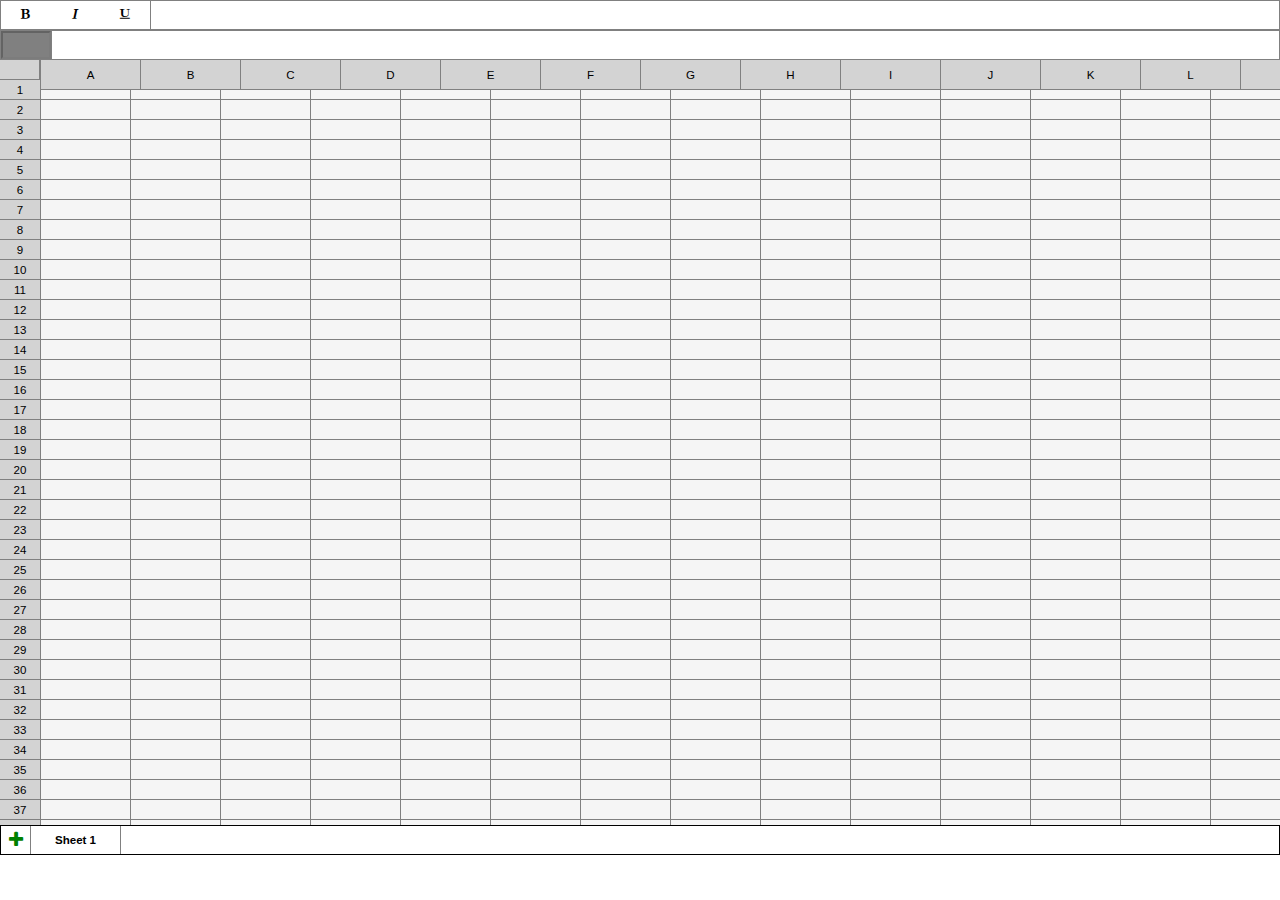
<file: module3/excel/index.html>
<!DOCTYPE html>
<html lang="en">
<head>
    <meta charset="UTF-8">
    <meta http-equiv="X-UA-Compatible" content="IE=edge">
    <meta name="viewport" content="width=device-width, initial-scale=1.0">
    <title>Excel Clone</title>
    <link rel="stylesheet" href="https://cdnjs.cloudflare.com/ajax/libs/font-awesome/4.7.0/css/font-awesome.min.css">
    <link rel="stylesheet" href="./style.css">
</head>
<body>
    <div class="menu-options">
        <div class="font-style">
            <div class="bold"><i class="fa fa-bold"></i></div>
            <div class="italic"><i class="fa fa-italic"></i></div>
            <div class="underline"><i class="fa fa-underline"></i></div>
        </div>
    </div>
    <div class="address-content">
        <input type="text" id="address" disabled>
        <input type="text" id="formula">
    </div>
    <div class="cells-content"></div>
    <div class="sheets">
        <div class="add-sheet">
            <i class="fa fa-plus"></i>
        </div>
        <div class="sheets-list">
            <div class="sheet active-sheet" sheetId='0'>Sheet 1</div>
        </div>
    </div>
</body>
<script src="./init.js"></script>
<script src="./script.js"></script>
<script src="./util.js"></script>
<script src="./sheet.js"></script>
<script src="./menu.js"></script>
</html>
</file>
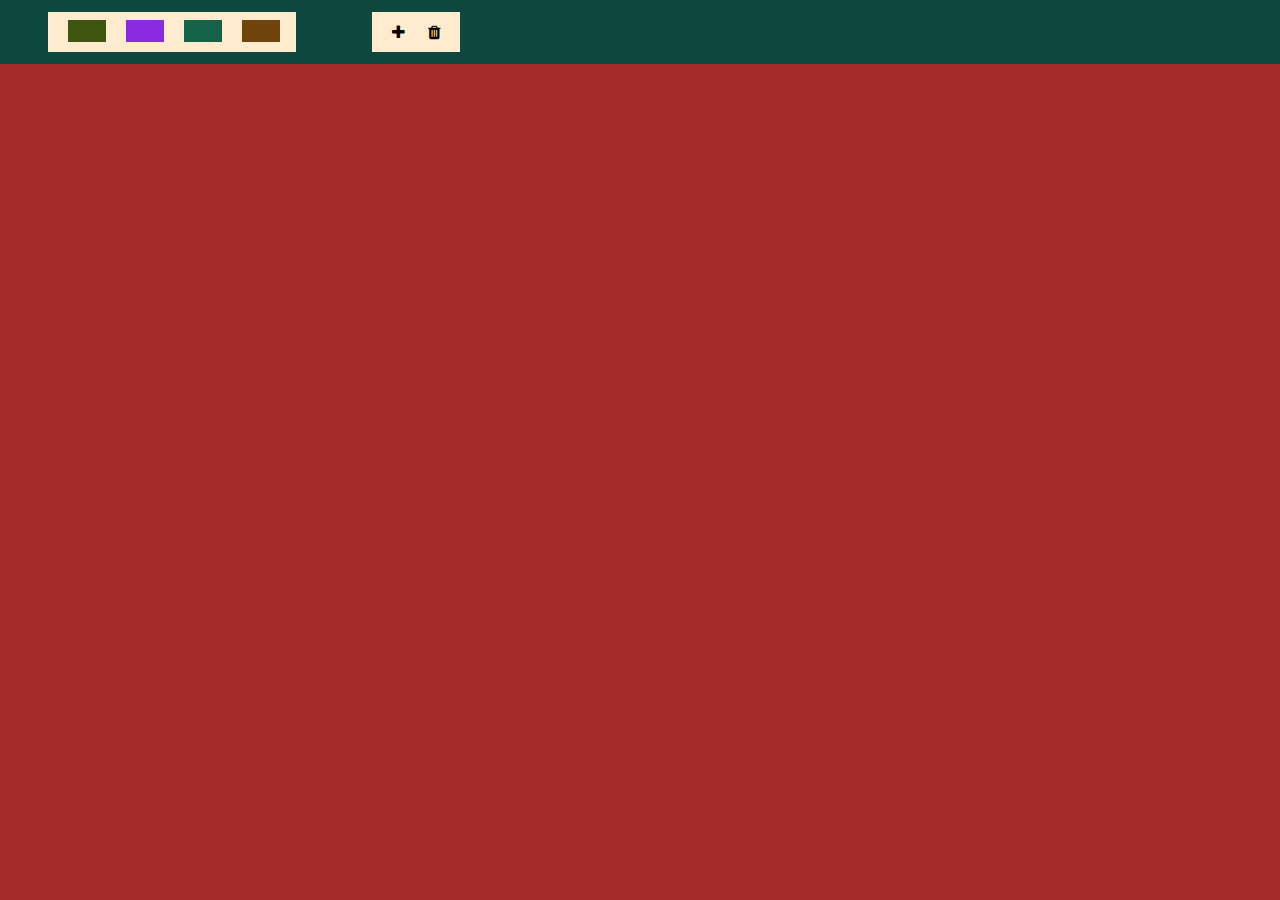
<file: module3/class_dom/project/index.html>
<!DOCTYPE html>
<html lang="en">
<head>
    <meta charset="UTF-8">
    <meta http-equiv="X-UA-Compatible" content="IE=edge">
    <meta name="viewport" content="width=device-width, initial-scale=1.0">
    <link rel="stylesheet" href="./style.css">
    <link rel="stylesheet" href="https://cdnjs.cloudflare.com/ajax/libs/font-awesome/4.7.0/css/font-awesome.min.css">

    <title>Document</title>
</head>
<body>
    <div class = "container"> 
        <div class ="smalldiv1">
            <div class ="div1"></div>
            <div class ="div2"></div>
            
            <div class ="div3"></div>
            <div class="div4"></div>
            
        </div>
        <div class = "smalldiv2">

        <div><i class="fa fa-plus"></i>
            <i class="fa fa-trash"></i>
        </div>
        </div>
      
    </div>

        
   
</body>
<script src="./script.js"></script>
</html>
</file>
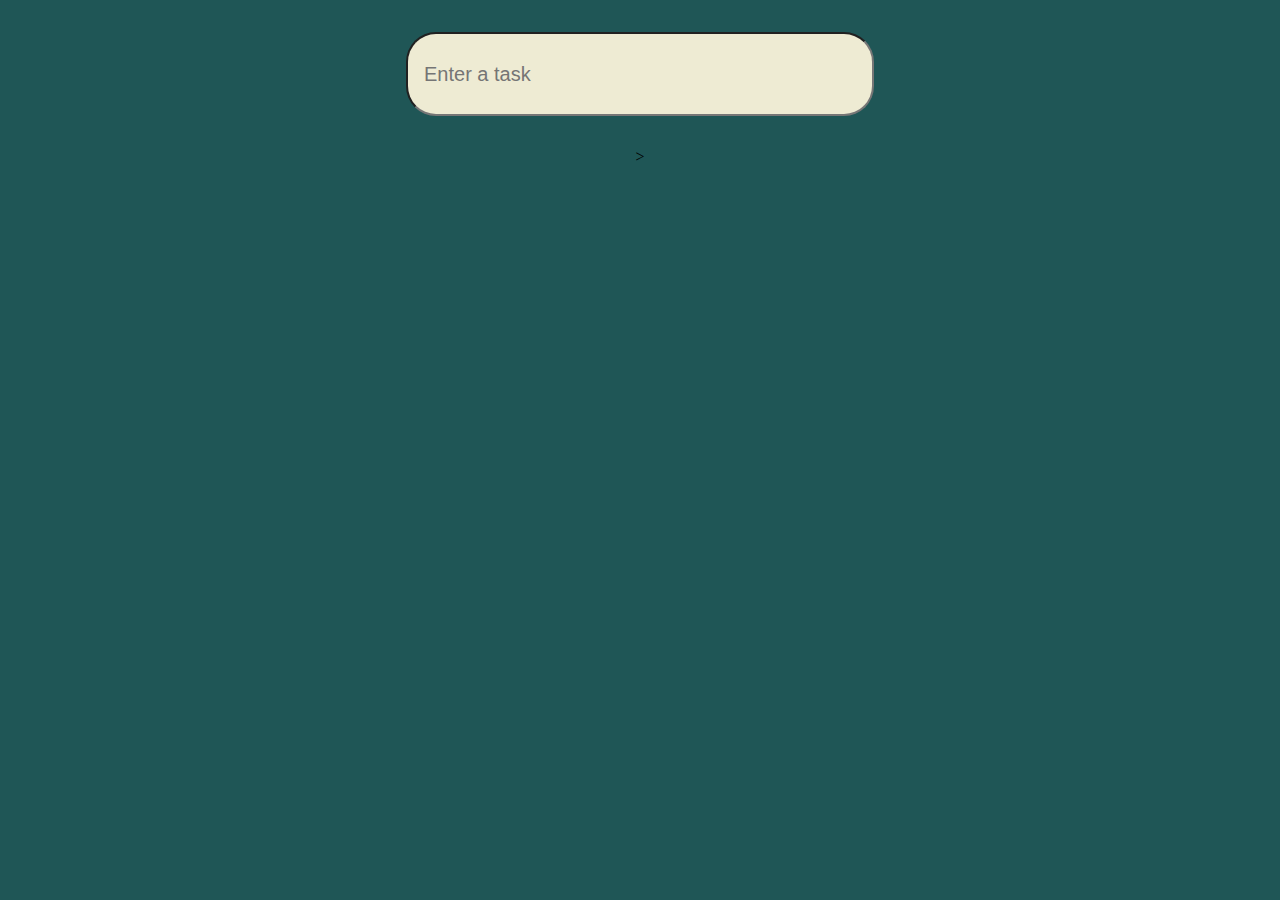
<file: module3/class_dom/todo/index.html>
<!DOCTYPE html>
<html lang="en">
<head>
    <meta charset="UTF-8">
    <meta http-equiv="X-UA-Compatible" content="IE=edge">
    <meta name="viewport" content="width=device-width, initial-scale=1.0">
    <title>Document</title>
    <link rel="stylesheet" href="https://cdnjs.cloudflare.com/ajax/libs/font-awesome/4.7.0/css/font-awesome.min.css">
    <link rel="stylesheet" href="./style.css">
</head>
<body>
    <div class="top-input-area">
        <input type="text" placeholder="Enter a task">
    </div>
    <div class="list">

        <ul>
        </ul>
    </div>
    
</body>
<script src="./script.js"></script>
</html>>
</file>
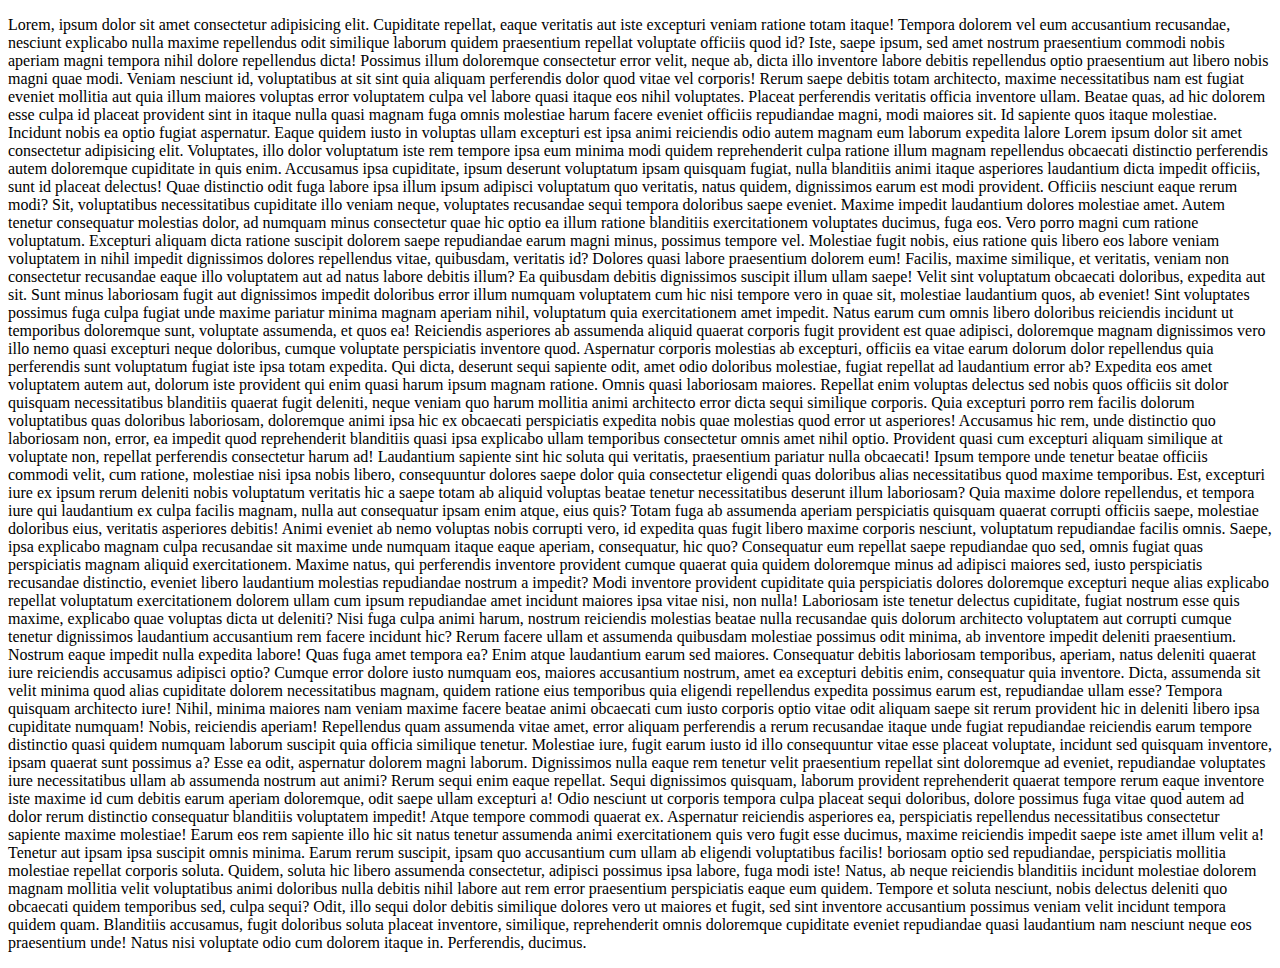
<file: module3/class_dom/homework2.html>
<!DOCTYPE html>
<html lang="en">
  <head>
    <meta charset="UTF-8" />
    <meta http-equiv="X-UA-Compatible" content="IE=edge" />
    <meta name="viewport" content="width=device-width, initial-scale=1.0" />
    <title>Document</title>
  </head>
  <body>
    <p>
      Lorem, ipsum dolor sit amet consectetur adipisicing elit. Cupiditate
      repellat, eaque veritatis aut iste excepturi veniam ratione totam itaque!
      Tempora dolorem vel eum accusantium recusandae, nesciunt explicabo nulla
      maxime repellendus odit similique laborum quidem praesentium repellat
      voluptate officiis quod id? Iste, saepe ipsum, sed amet nostrum
      praesentium commodi nobis aperiam magni tempora nihil dolore repellendus
      dicta! Possimus illum doloremque consectetur error velit, neque ab, dicta
      illo inventore labore debitis repellendus optio praesentium aut libero
      nobis magni quae modi. Veniam nesciunt id, voluptatibus at sit sint quia
      aliquam perferendis dolor quod vitae vel corporis! Rerum saepe debitis
      totam architecto, maxime necessitatibus nam est fugiat eveniet mollitia
      aut quia illum maiores voluptas error voluptatem culpa vel labore quasi
      itaque eos nihil voluptates. Placeat perferendis veritatis officia
      inventore ullam. Beatae quas, ad hic dolorem esse culpa id placeat
      provident sint in itaque nulla quasi magnam fuga omnis molestiae harum
      facere eveniet officiis repudiandae magni, modi maiores sit. Id sapiente
      quos itaque molestiae. Incidunt nobis ea optio fugiat aspernatur. Eaque
      quidem iusto in voluptas ullam excepturi est ipsa animi reiciendis odio
      autem magnam eum laborum expedita lalore Lorem ipsum dolor sit amet
      consectetur adipisicing elit. Voluptates, illo dolor voluptatum iste rem
      tempore ipsa eum minima modi quidem reprehenderit culpa ratione illum
      magnam repellendus obcaecati distinctio perferendis autem doloremque
      cupiditate in quis enim. Accusamus ipsa cupiditate, ipsum deserunt
      voluptatum ipsam quisquam fugiat, nulla blanditiis animi itaque asperiores
      laudantium dicta impedit officiis, sunt id placeat delectus! Quae
      distinctio odit fuga labore ipsa illum ipsum adipisci voluptatum quo
      veritatis, natus quidem, dignissimos earum est modi provident. Officiis
      nesciunt eaque rerum modi? Sit, voluptatibus necessitatibus cupiditate
      illo veniam neque, voluptates recusandae sequi tempora doloribus saepe
      eveniet. Maxime impedit laudantium dolores molestiae amet. Autem tenetur
      consequatur molestias dolor, ad numquam minus consectetur quae hic optio
      ea illum ratione blanditiis exercitationem voluptates ducimus, fuga eos.
      Vero porro magni cum ratione voluptatum. Excepturi aliquam dicta ratione
      suscipit dolorem saepe repudiandae earum magni minus, possimus tempore
      vel. Molestiae fugit nobis, eius ratione quis libero eos labore veniam
      voluptatem in nihil impedit dignissimos dolores repellendus vitae,
      quibusdam, veritatis id? Dolores quasi labore praesentium dolorem eum!
      Facilis, maxime similique, et veritatis, veniam non consectetur recusandae
      eaque illo voluptatem aut ad natus labore debitis illum? Ea quibusdam
      debitis dignissimos suscipit illum ullam saepe! Velit sint voluptatum
      obcaecati doloribus, expedita aut sit. Sunt minus laboriosam fugit aut
      dignissimos impedit doloribus error illum numquam voluptatem cum hic nisi
      tempore vero in quae sit, molestiae laudantium quos, ab eveniet! Sint
      voluptates possimus fuga culpa fugiat unde maxime pariatur minima magnam
      aperiam nihil, voluptatum quia exercitationem amet impedit. Natus earum
      cum omnis libero doloribus reiciendis incidunt ut temporibus doloremque
      sunt, voluptate assumenda, et quos ea! Reiciendis asperiores ab assumenda
      aliquid quaerat corporis fugit provident est quae adipisci, doloremque
      magnam dignissimos vero illo nemo quasi excepturi neque doloribus, cumque
      voluptate perspiciatis inventore quod. Aspernatur corporis molestias ab
      excepturi, officiis ea vitae earum dolorum dolor repellendus quia
      perferendis sunt voluptatum fugiat iste ipsa totam expedita. Qui dicta,
      deserunt sequi sapiente odit, amet odio doloribus molestiae, fugiat
      repellat ad laudantium error ab? Expedita eos amet voluptatem autem aut,
      dolorum iste provident qui enim quasi harum ipsum magnam ratione. Omnis
      quasi laboriosam maiores. Repellat enim voluptas delectus sed nobis quos
      officiis sit dolor quisquam necessitatibus blanditiis quaerat fugit
      deleniti, neque veniam quo harum mollitia animi architecto error dicta
      sequi similique corporis. Quia excepturi porro rem facilis dolorum
      voluptatibus quas doloribus laboriosam, doloremque animi ipsa hic ex
      obcaecati perspiciatis expedita nobis quae molestias quod error ut
      asperiores! Accusamus hic rem, unde distinctio quo laboriosam non, error,
      ea impedit quod reprehenderit blanditiis quasi ipsa explicabo ullam
      temporibus consectetur omnis amet nihil optio. Provident quasi cum
      excepturi aliquam similique at voluptate non, repellat perferendis
      consectetur harum ad! Laudantium sapiente sint hic soluta qui veritatis,
      praesentium pariatur nulla obcaecati! Ipsum tempore unde tenetur beatae
      officiis commodi velit, cum ratione, molestiae nisi ipsa nobis libero,
      consequuntur dolores saepe dolor quia consectetur eligendi quas doloribus
      alias necessitatibus quod maxime temporibus. Est, excepturi iure ex ipsum
      rerum deleniti nobis voluptatum veritatis hic a saepe totam ab aliquid
      voluptas beatae tenetur necessitatibus deserunt illum laboriosam? Quia
      maxime dolore repellendus, et tempora iure qui laudantium ex culpa facilis
      magnam, nulla aut consequatur ipsam enim atque, eius quis? Totam fuga ab
      assumenda aperiam perspiciatis quisquam quaerat corrupti officiis saepe,
      molestiae doloribus eius, veritatis asperiores debitis! Animi eveniet ab
      nemo voluptas nobis corrupti vero, id expedita quas fugit libero maxime
      corporis nesciunt, voluptatum repudiandae facilis omnis. Saepe, ipsa
      explicabo magnam culpa recusandae sit maxime unde numquam itaque eaque
      aperiam, consequatur, hic quo? Consequatur eum repellat saepe repudiandae
      quo sed, omnis fugiat quas perspiciatis magnam aliquid exercitationem.
      Maxime natus, qui perferendis inventore provident cumque quaerat quia
      quidem doloremque minus ad adipisci maiores sed, iusto perspiciatis
      recusandae distinctio, eveniet libero laudantium molestias repudiandae
      nostrum a impedit? Modi inventore provident cupiditate quia perspiciatis
      dolores doloremque excepturi neque alias explicabo repellat voluptatum
      exercitationem dolorem ullam cum ipsum repudiandae amet incidunt maiores
      ipsa vitae nisi, non nulla! Laboriosam iste tenetur delectus cupiditate,
      fugiat nostrum esse quis maxime, explicabo quae voluptas dicta ut
      deleniti? Nisi fuga culpa animi harum, nostrum reiciendis molestias beatae
      nulla recusandae quis dolorum architecto voluptatem aut corrupti cumque
      tenetur dignissimos laudantium accusantium rem facere incidunt hic? Rerum
      facere ullam et assumenda quibusdam molestiae possimus odit minima, ab
      inventore impedit deleniti praesentium. Nostrum eaque impedit nulla
      expedita labore! Quas fuga amet tempora ea? Enim atque laudantium earum
      sed maiores. Consequatur debitis laboriosam temporibus, aperiam, natus
      deleniti quaerat iure reiciendis accusamus adipisci optio? Cumque error
      dolore iusto numquam eos, maiores accusantium nostrum, amet ea excepturi
      debitis enim, consequatur quia inventore. Dicta, assumenda sit velit
      minima quod alias cupiditate dolorem necessitatibus magnam, quidem ratione
      eius temporibus quia eligendi repellendus expedita possimus earum est,
      repudiandae ullam esse? Tempora quisquam architecto iure! Nihil, minima
      maiores nam veniam maxime facere beatae animi obcaecati cum iusto corporis
      optio vitae odit aliquam saepe sit rerum provident hic in deleniti libero
      ipsa cupiditate numquam! Nobis, reiciendis aperiam! Repellendus quam
      assumenda vitae amet, error aliquam perferendis a rerum recusandae itaque
      unde fugiat repudiandae reiciendis earum tempore distinctio quasi quidem
      numquam laborum suscipit quia officia similique tenetur. Molestiae iure,
      fugit earum iusto id illo consequuntur vitae esse placeat voluptate,
      incidunt sed quisquam inventore, ipsam quaerat sunt possimus a? Esse ea
      odit, aspernatur dolorem magni laborum. Dignissimos nulla eaque rem
      tenetur velit praesentium repellat sint doloremque ad eveniet, repudiandae
      voluptates iure necessitatibus ullam ab assumenda nostrum aut animi? Rerum
      sequi enim eaque repellat. Sequi dignissimos quisquam, laborum provident
      reprehenderit quaerat tempore rerum eaque inventore iste maxime id cum
      debitis earum aperiam doloremque, odit saepe ullam excepturi a! Odio
      nesciunt ut corporis tempora culpa placeat sequi doloribus, dolore
      possimus fuga vitae quod autem ad dolor rerum distinctio consequatur
      blanditiis voluptatem impedit! Atque tempore commodi quaerat ex.
      Aspernatur reiciendis asperiores ea, perspiciatis repellendus
      necessitatibus consectetur sapiente maxime molestiae! Earum eos rem
      sapiente illo hic sit natus tenetur assumenda animi exercitationem quis
      vero fugit esse ducimus, maxime reiciendis impedit saepe iste amet illum
      velit a! Tenetur aut ipsam ipsa suscipit omnis minima. Earum rerum
      suscipit, ipsam quo accusantium cum ullam ab eligendi voluptatibus
      facilis! boriosam optio sed repudiandae, perspiciatis mollitia molestiae
      repellat corporis soluta. Quidem, soluta hic libero assumenda consectetur,
      adipisci possimus ipsa labore, fuga modi iste! Natus, ab neque reiciendis
      blanditiis incidunt molestiae dolorem magnam mollitia velit voluptatibus
      animi doloribus nulla debitis nihil labore aut rem error praesentium
      perspiciatis eaque eum quidem. Tempore et soluta nesciunt, nobis delectus
      deleniti quo obcaecati quidem temporibus sed, culpa sequi? Odit, illo
      sequi dolor debitis similique dolores vero ut maiores et fugit, sed sint
      inventore accusantium possimus veniam velit incidunt tempora quidem quam.
      Blanditiis accusamus, fugit doloribus soluta placeat inventore, similique,
      reprehenderit omnis doloremque cupiditate eveniet repudiandae quasi
      laudantium nam nesciunt neque eos praesentium unde! Natus nisi voluptate
      odio cum dolorem itaque in. Perferendis, ducimus.
    </p>
    <script>
      // Q Write a script which logs hello everytime a click is performed in the web page

      // Solution:
      let body = document.querySelector("body");
      body.addEventListener("click", function(){
        console.log("hello");
      })

    </script>
  </body>
</html>
</file>
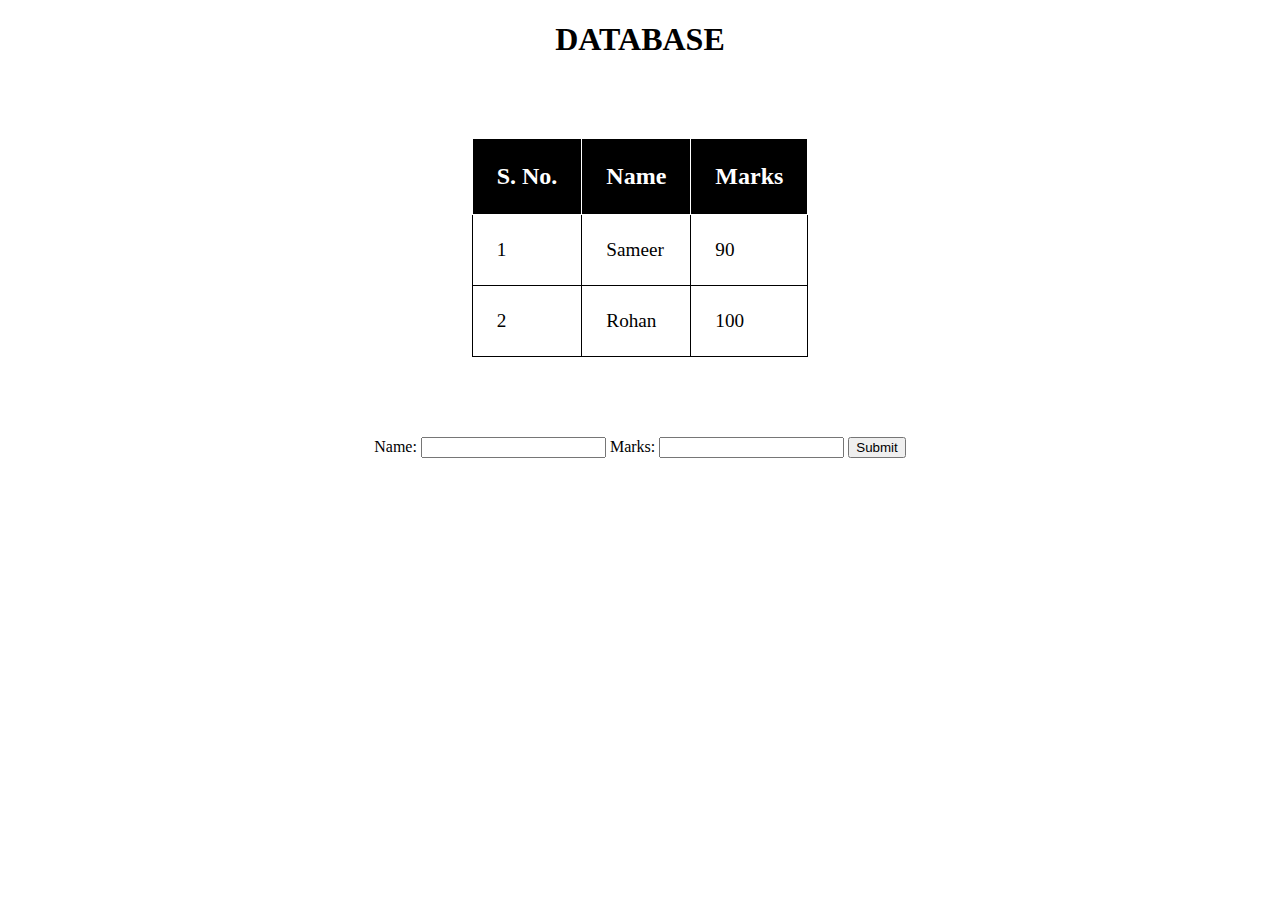
<file: module3/class_dom/homework3.html>
<!DOCTYPE html>
<html lang="en">
  <head>
    <meta charset="UTF-8" />
    <meta http-equiv="X-UA-Compatible" content="IE=edge" />
    <meta name="viewport" content="width=device-width, initial-scale=1.0" />
    <title>Document</title>
    <style>
      tr,
      table,
      td,
      th {
        border: 1px solid;
        border-collapse: collapse;
      }

      td,
      th {
        padding: 1.5rem;
      }

      table {
        margin: auto;
        margin-top: 5rem;
      }

      th {
        font-size: 1.5rem;
        background: black;
        color: white;
      }

      td {
        font-size: 1.2rem;
      }

      form {
        text-align: center;
        margin-top: 5rem;
      }
      h1 {
        text-align: center;
      }
    </style>
  </head>
  <body>
    <h1>DATABASE</h1>
    <table>
      <thead>
        <tr>
          <th>S. No.</th>
          <th>Name</th>
          <th>Marks</th>
        </tr>
      </thead>
      <tbody>
        <tr>
          <td>1</td>
          <td>Sameer</td>
          <td>90</td>
        </tr>

        <tr>
          <td>2</td>
          <td>Rohan</td>
          <td>100</td>
        </tr>
      </tbody>
    </table>

    <form>
      <label for="name"
        >Name:
        <input type="text" id="name" />
      </label>
      <label for="marks"
        >Marks:
        <input type="number" id="marks" />
      </label>
      <input type="submit" value="Submit" />
    </form>
    <script>
      // Q Write a script which takes the entry from the form and add it into the table

    </script>
  </body>
</html>
</file>
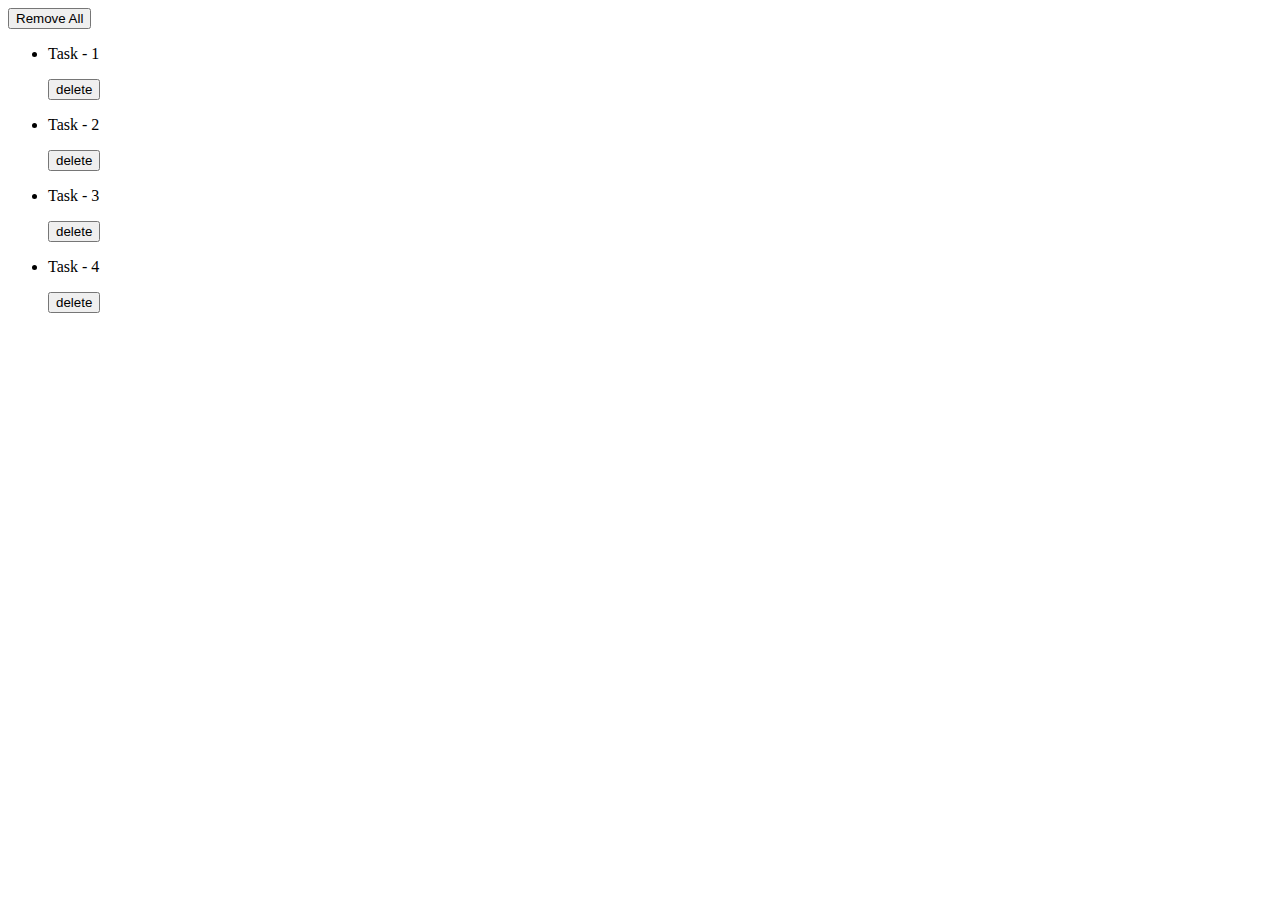
<file: module3/class_dom/q14easy.html>
<!DOCTYPE html>
<html lang="en">
  <head>
    <meta charset="UTF-8" />
    <meta http-equiv="X-UA-Compatible" content="IE=edge" />
    <meta name="viewport" content="width=device-width, initial-scale=1.0" />
    <title>Document</title>
  </head>
  <body>
    <button id="all">Remove All</button>
    <ul>
      <li>
        <p>Task - 1</p>
        <button>delete</button>
      </li>
      <li>
        <p>Task - 2</p>
        <button>delete</button>
      </li>
      <li>
        <p>Task - 3</p>
        <button>delete</button>
      </li>
      <li>
        <p>Task - 4</p>
        <button>delete</button>
      </li>
    </ul>
    <script>
      // Q- Make remove all button work  and make individual delete btn work 
      //   Solution:
      let removeall = document.querySelector("#all");
      removeall.addEventListener("click",function(){
        let ul = document.querySelector("ul");
        ul.remove();
      })

      let allbtn = document.querySelectorAll("ul button");
      for(let i = 0 ; i < allbtn.length ; i++){
        allbtn[i].addEventListener("click",function(e){
        console.log(e);
        e.target.parentElement.remove();
      })

    }
        
       </script>
  </body>
</html>
</file>
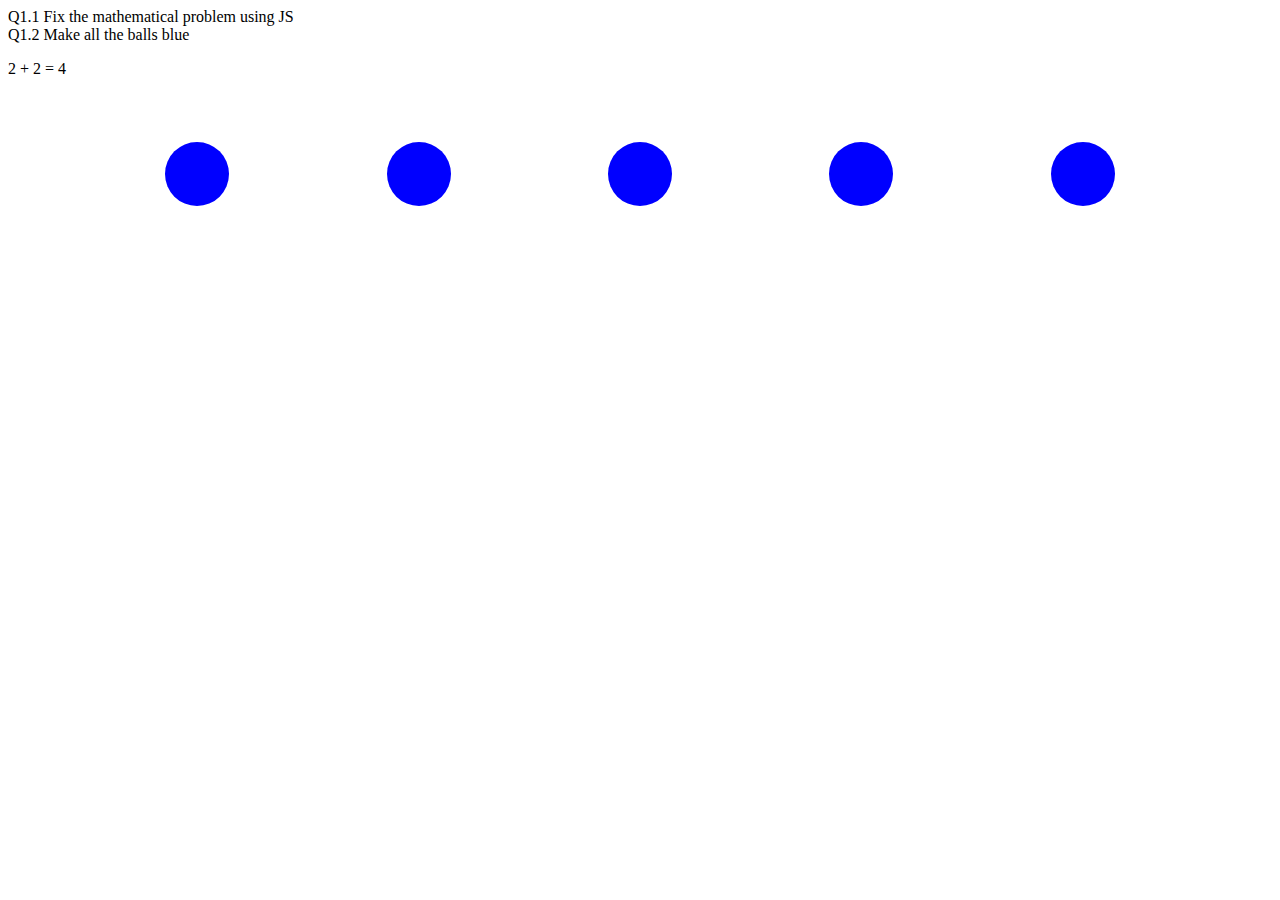
<file: module3/class_dom/q1easy.html>
<!DOCTYPE html>
<html lang="en">
  <head>
    <meta charset="UTF-8" />
    <meta http-equiv="X-UA-Compatible" content="IE=edge" />
    <meta name="viewport" content="width=device-width, initial-scale=1.0" />
    <title>Document</title>
    <style>
      .balls {
        margin-top: 4rem;
        display: flex;
        justify-content: space-evenly;
      }
      .ball {
        height: 4rem;
        width: 4rem;
        border-radius: 50%;
        border: none;
        background-color: red;
      }
    </style>
  </head>
  <body>
    Q1.1 Fix the mathematical problem using JS <br>
    Q1.2 Make all the balls blue 
    <p>2 + 2 = 22</p>

    <div class="balls">
      <div class="ball"></div>
      <div class="ball"></div>
      <div class="ball"></div>
      <div class="ball"></div>
      <div class="ball"></div>
    </div>
    <script>
        //1st
      let ptag = document.querySelector("p");
      ptag.innerText = " 2 + 2 = 4";

      //2nd 
      let balls = document.querySelectorAll(".ball");
      for(let i = 0 ; i < balls.length ; i++){
        balls[i].style.backgroundColor="blue";
      }
    </script>
  </body>
</html>
</file>
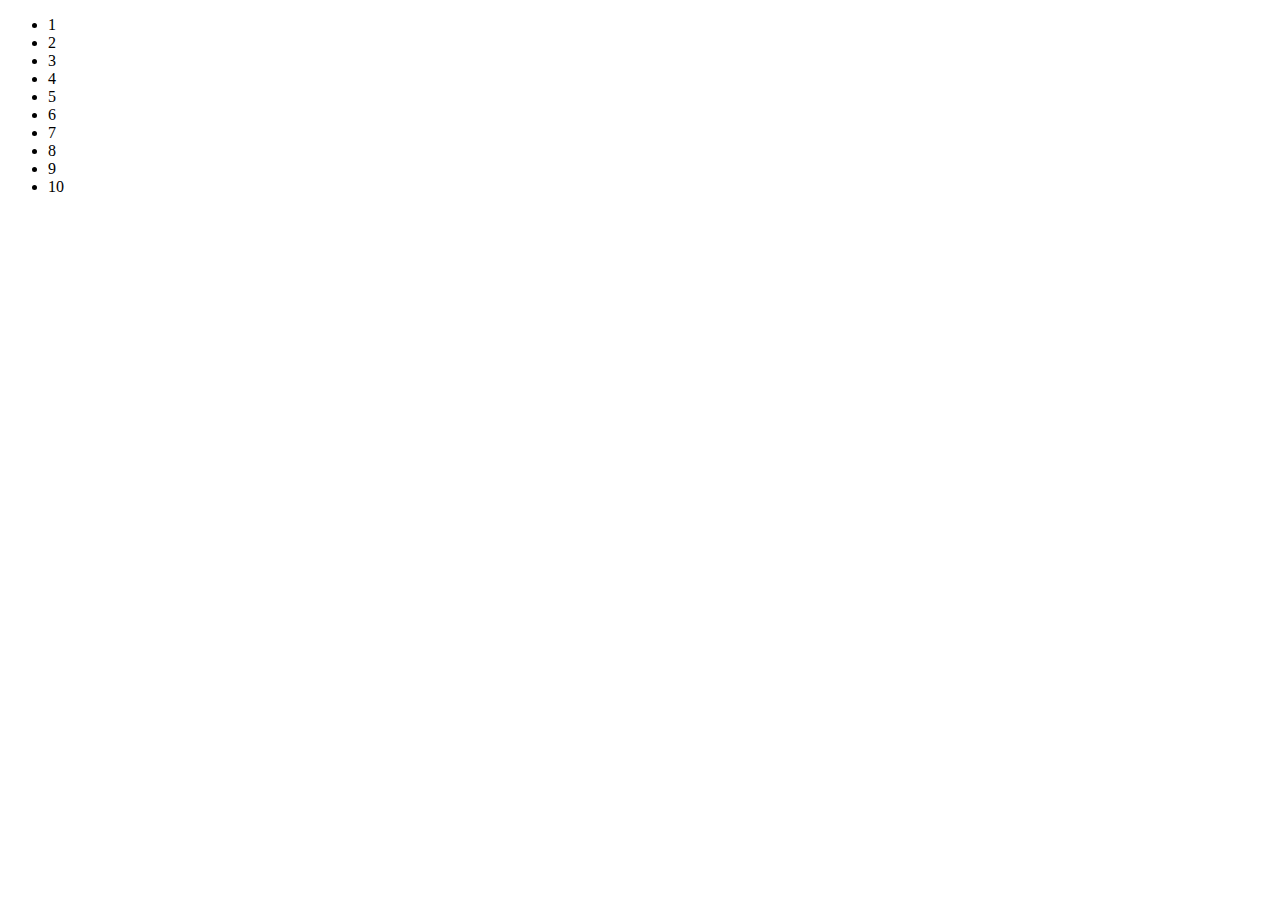
<file: module3/class_dom/q4easy.html>
<!DOCTYPE html>
<html lang="en">
  <head>
    <meta charset="UTF-8" />
    <meta http-equiv="X-UA-Compatible" content="IE=edge" />
    <meta name="viewport" content="width=device-width, initial-scale=1.0" />
    <title>Document</title>
  </head>
  <body>
    <ul>
      <li>1</li>
      <li>2</li>
      <li>3</li>
      <li>4</li>
      <li>5</li>
      <li>6</li>
      <li>8</li>
      <li>9</li>
      <li>10</li>
    </ul>
    <script>
      //insertBefore
      let litag = document.createElement("li");
      litag.innerText="7";
      let allLi= document.querySelectorAll("li");
      let relevantli = allLi[6];
      let parent = document.querySelector("ul");
      parent.insertBefore(litag , relevantli);
    </script>
  </body>
</html>
</file>
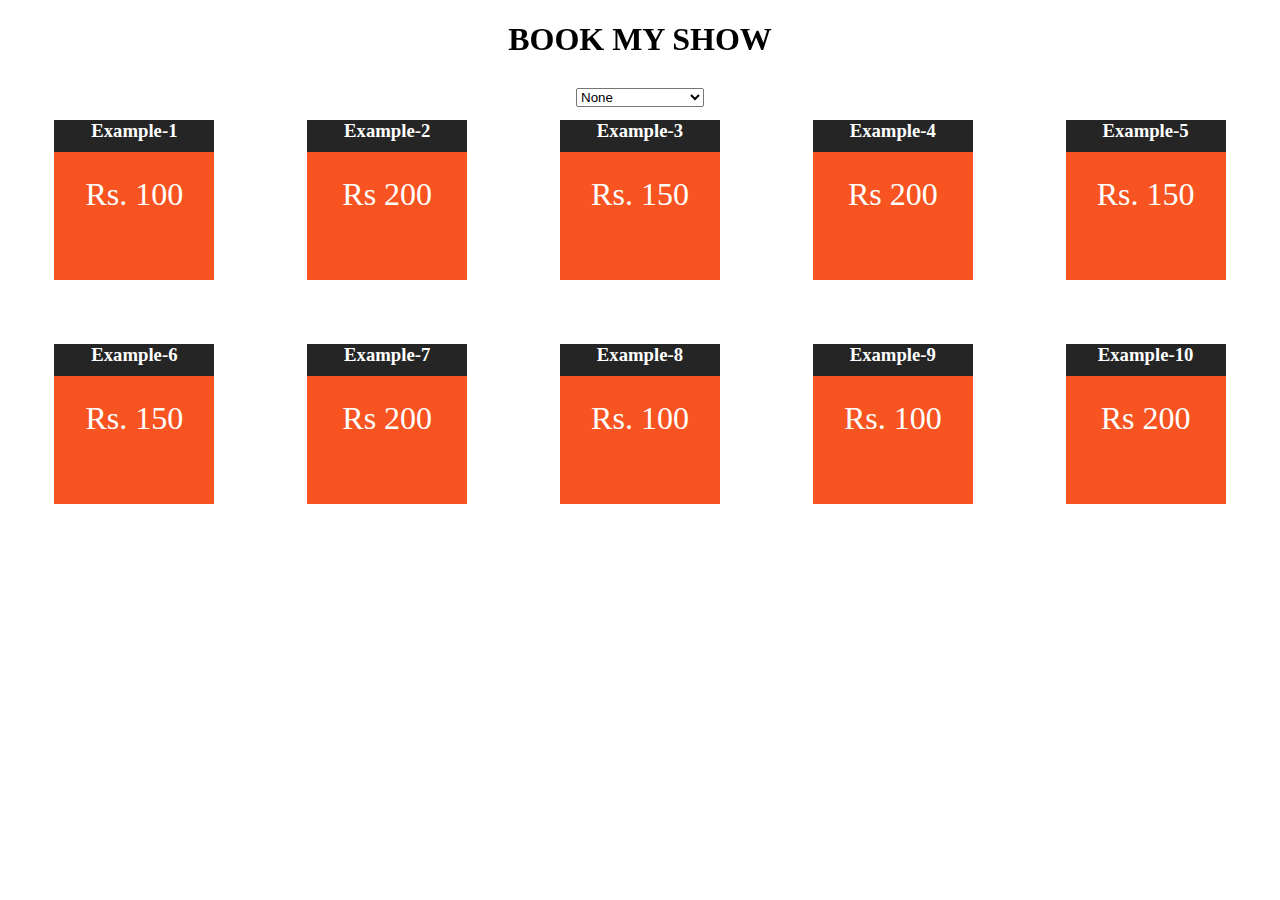
<file: module3/class_dom/q5easy.html>
<!DOCTYPE html>
<html lang="en">
  <head>
    <meta charset="UTF-8" />
    <meta http-equiv="X-UA-Compatible" content="IE=edge" />
    <meta name="viewport" content="width=device-width, initial-scale=1.0" />
    <title>Document</title>
    <style>
      * {
        box-sizing: border-box;
      }
      body {
        display: flex;
        flex-wrap: wrap;
        justify-content: space-around;
        padding-top: 5rem;
      }
      .movies {
        height: 10rem;
        width: 10rem;
        margin: 2rem;
      }
      .price {
        background-color: rgb(247 84 33);
        height: 8rem;
        padding: 1.5rem;
        font-size: 2rem;
      }
      .heading {
        background-color: rgba(0, 0, 0, 0.856);
        height: 2rem;
      }

      .heading,
      .price {
        color: white;
        text-align: center;
        margin: 0;
      }

      select,
      h1 {
        position: fixed;
      }
      h1 {
        top: 0px;
      }
      select {
        width: 8rem;
      }
    </style>
  </head>
  <body>
    <h1>BOOK MY SHOW</h1>
    <select>
      <option value="none">None</option>
      <option value="action">Action</option>
      <option value="romance">Romance</option>
      <option value="comedy">Comedy</option>
    </select>
    <div class="movies">
      <h3 class="heading">Example-1</h3>
      <p class="price" data-category="action">Rs. 100</p>
    </div>
    <div class="movies">
      <h3 class="heading">Example-2</h3>
      <p class="price" data-category="action">Rs 200</p>
    </div>
    <div class="movies">
      <h3 class="heading">Example-3</h3>
      <p class="price" data-category="action">Rs. 150</p>
    </div>
    <div class="movies">
      <h3 class="heading">Example-4</h3>
      <p class="price" data-category="romance">Rs 200</p>
    </div>
    <div class="movies">
      <h3 class="heading">Example-5</h3>
      <p class="price" data-category="romance">Rs. 150</p>
    </div>
    <div class="movies">
      <h3 class="heading">Example-6</h3>
      <p class="price" data-category="romance">Rs. 150</p>
    </div>
    <div class="movies">
      <h3 class="heading">Example-7</h3>
      <p class="price" data-category="action">Rs 200</p>
    </div>
    <div class="movies">
      <h3 class="heading">Example-8</h3>
      <p class="price" data-category="comedy">Rs. 100</p>
    </div>
    <div class="movies">
      <h3 class="heading">Example-9</h3>
      <p class="price" data-category="romance">Rs. 100</p>
    </div>
    <div class="movies">
      <h3 class="heading">Example-10</h3>
      <p class="price" data-category="comedy">Rs 200</p>
    </div>
    <script>
      // Q Make the filter work
      
      let selectTag = document.querySelector("select");
      selectTag.addEventListener("change",function(e){
        //console.log(e.target.value);
        let filter = e.target.value;
        let allmovies = document.querySelectorAll(".movies");
      
        for(let i=0;i<allmovies.length;i++){
        
          let ptag = allmovies[i].querySelector("p");
        let allmoviesfilter = ptag.getAttribute("data-category");
        
        if(filter == 'none' || filter == allmoviesfilter){
          allmovies[i].style.display="block";
        }else{
          allmovies[i].style.display="none";
        }
      }
      })
    </script>
  </body>
</html>
</file>
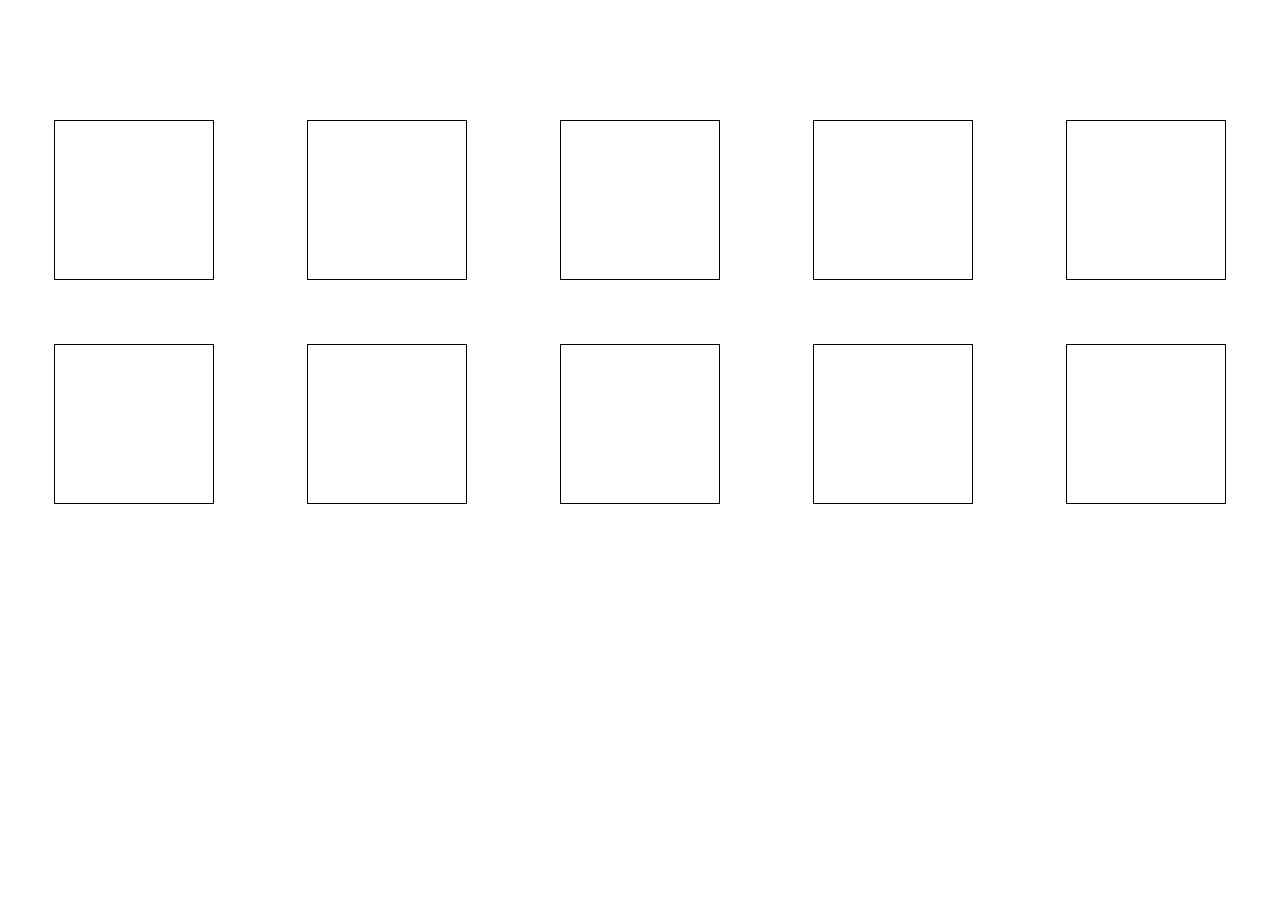
<file: module3/class_dom/q6easy.html>
<!DOCTYPE html>
<html lang="en">
  <head>
    <meta charset="UTF-8" />
    <meta http-equiv="X-UA-Compatible" content="IE=edge" />
    <meta name="viewport" content="width=device-width, initial-scale=1.0" />
    <title>Document</title>
    <style>
      * {
        box-sizing: border-box;
      }
      body {
        display: flex;
        flex-wrap: wrap;
        justify-content: space-around;
        padding-top: 5rem;
      }

      .blue {
        background-color: blue;
        box-shadow: 0px 0px 6px 5px ;
      }

      .green {
        background-color: green;
        box-shadow: 0px 0px 6px 5px ;
      }

      .red {
        background-color: red;
        box-shadow: 0px 0px 6px 5px ;
      }
      .card {
        border: 1px solid;
        height: 10rem;
        width: 10rem;
        margin: 2rem;
      }
    </style>
  </head>
  <body>
    <div class="card" data-color="blue"></div>
    <div class="card" data-color="red"></div>
    <div class="card" data-color="blue"></div>
    <div class="card" data-color="red"></div>
    <div class="card" data-color="red"></div>
    <div class="card" data-color="blue"></div>
    <div class="card" data-color="green"></div>
    <div class="card" data-color="blue"></div>
    <div class="card" data-color="green"></div>
    <div class="card" data-color="blue"></div>
    <script>
      // Q Write a script which fetches the data-color attribute
      //of the card on double clicking on them and attaches the
      //fetched class to that card. Also changes the data-color 
      // attribute to "used"
      let allcards = document.querySelectorAll(".card");
      for(let i=0 ; i < allcards.length ; i++){
          allcards[i].addEventListener("dblclick",function(e){
              console.log(e);
              let color = e . target.getAttribute("data-color");
              e.target.setAttribute("data-color","used");
              e.target.classList.add(color);
          })
      }
    </script>
  </body>
</html>
</file>
<file: module3/excel/style.css>
:root{
    --border-color:grey;
    --cell-background:lightgray;
}

*{
    margin: 0px;   
    padding: 0px;
    box-sizing: border-box;
    font-family:"Roboto",sans-serif;
    font-size: 0.85rem;;
}

.menu-options{
    border: 0.5px solid var(--border-color);
    height: 30px;
}

.address-content{
    border: 0.5px solid var(--border-color);
     height: 30px;
    display:flex;
}

.cells-content{
    height:85vh;
    overflow: auto;
    position: relative;
    background-color: whitesmoke;
}

.sheets{
    border: 0.5px solid;
    height: 30px;
    display: flex;
}

.row{
    display: flex;
}

.cell{
    border-left: 0.1px solid var(--border-color);
    border-bottom: 0.1px solid var(--border-color);
    height: 20px;
    width: 90px;
    outline: none;
}

.top-left-cell{
    border-right: 0.1px solid var(--border-color);
    border-bottom: 0.1px solid var(--border-color);
    height: 20px;
    width: 40px;
    background-color: var(--cell-background);
    position: absolute;
    z-index: 2;

}

.top-row{
    display: flex;
    position: absolute;
    background-color: var(--cell-background);
    left: 40px;
    z-index: 1;
}

.top-row-cell{
    height: 30px;
    width: 100px;
    border-bottom: 0.1px solid var(--border-color);
    border-left: 0.1px solid var(--border-color);
    display: flex;
    justify-content: center;
    align-items: center;
}

.left-col{
    background-color: var(--cell-background);
    position: absolute;
    left: 0px;
    top:20px;
    z-index: 1;
}

.left-col-cell{
    height: 20px;
    width: 40px;
    border-bottom: 0.1px solid var(--border-color);
    display: flex;
    justify-content: center;
    align-items: center;
}

.cells{
    position: absolute;
    top:20px;
    left:40px;
}

#address{
    width: 50px;
    text-align: center;
    outline:none;
    background-color: var(--border-color);

}

#formula{
    border:none;
    outline:none;
    width:100%;
    padding:5px;
    border-left: 0.1px solid var(--border-color);
}

.sheets-list{
    display: flex;
    height: 100%;
    align-items: center;
}

.add-sheet{

    width: 30px;
    height: 100%;
    display: flex;
    justify-content: center;
    align-items: center;
    color: green;
    font-size: large;
    border-right:0.1px solid var(--border-color);
}

.sheet{

    width: 90px;
    height: 100%;
    justify-content: center;
    display: flex;
    align-items: center;
    cursor: pointer;
}

.active-sheet{
    background-color: white;
    font-weight: bold;
}
 



.sheet{
    border-right: 0.1px solid var(--border-color);
    width: 90px;
    height: 100%;
    display: flex;
    justify-content: center;
    align-items: center;
    cursor: pointer;
}

.active-sheet{
     background-color: white;
     font-weight: bold;
}

.font-style{
    display: flex;
    width: 150px;
    height: 100%;
    justify-content: space-around;
    align-items: center;
    border-right: 0.1px solid var(--border-color);
}

.font-style div{
    cursor: pointer;
    width: 25px;
    height: 90%;
    display: flex;
    align-items: center;
    justify-content: center;

}

.font-style div:hover{
    background-color: var(--cell-background);
    opacity: 0.7;
    border-radius: 5px;
}

.active-font-style{
    background-color: var(--cell-background);
    border-radius: 5px;
}

.active-cell{
    border: 2px solid green;
}

.active-row-col{
    background-color: darkgrey;
}
</file>
<file: module3/class_dom/project/style.css>
*{
    margin:0px;
    padding: 0px;
}

body{
    background-color:brown;
}

.container{
    width: 100rem;
    height: 4rem;
    display: flex;
    background-color: rgb(14, 71, 62);
}

.smalldiv1{

    width: 15rem;
    height: 2rem;
    background-color:blanchedalmond;  
    margin: 12px ;
    padding: 4px;
    margin-left: 3rem;
}

.smalldiv2{
    width:5rem;
    height:2rem;
    background-color: blanchedalmond;   
    margin: 12px;
    padding: 4px;
    margin-left: 4rem;
}

.div1{
    background-color: rgb(63, 86, 16);
    width: 2rem;
    height:1rem;
    margin: 0.25rem;
    padding: 3px;
    justify-content: space-between;
    margin-left: 1rem;
    float: left;

}

.div2{
    background-color: blueviolet;
    width: 2rem;
    height:1rem;
    margin: 0.25rem;
    padding: 3px;
    justify-content: space-between;
    margin-left: 1rem;
    float: left;
}

.div3{
    background-color: rgb(21, 98, 72);
    width: 2rem;
    height:1rem;
    margin: 0.25rem;
    padding: 3px;
    justify-content: space-between;
    margin-left: 1rem;
    float: left;
}

.div4{
    background-color: rgb(113, 68, 13);
    width: 2rem;
    height:1rem;
    margin: 0.25rem;
    padding: 3px;
    justify-content: space-between;
    margin-left: 1rem;
    float: left;
}
.fa{
    width: 1rem;
    margin-top: 0.50rem;
    margin-left: 1rem;
}
</file>
<file: module3/class_dom/todo/style.css>
*{
margin: 0px;
padding: 0px;
}

body{
    
    display: flex;
    flex-direction: column;
    justify-content: space-between;
    align-items: center;
    background-color: rgb(31, 86, 86);

}


input{

    padding: 2px;
    height: 3rem;
    width: 27rem;
    margin: 2rem;
    padding: 1rem;
    font-size: 1.25rem;
    border-radius: 30px;
    background-color: #EEEBD3;

}

li{
    min-height: 2.5rem;
    width: 24rem;
    display: flex;
    justify-content: space-between;
    font-size: 1.25rem;
    background-color: beige;
    border:0.50px solid black;
    padding: 0.5rem;
    margin: 0.25rem;
    border-radius: 10px;
    word-break: break-all;
}

.delete{
    color:red;
}
</file>
